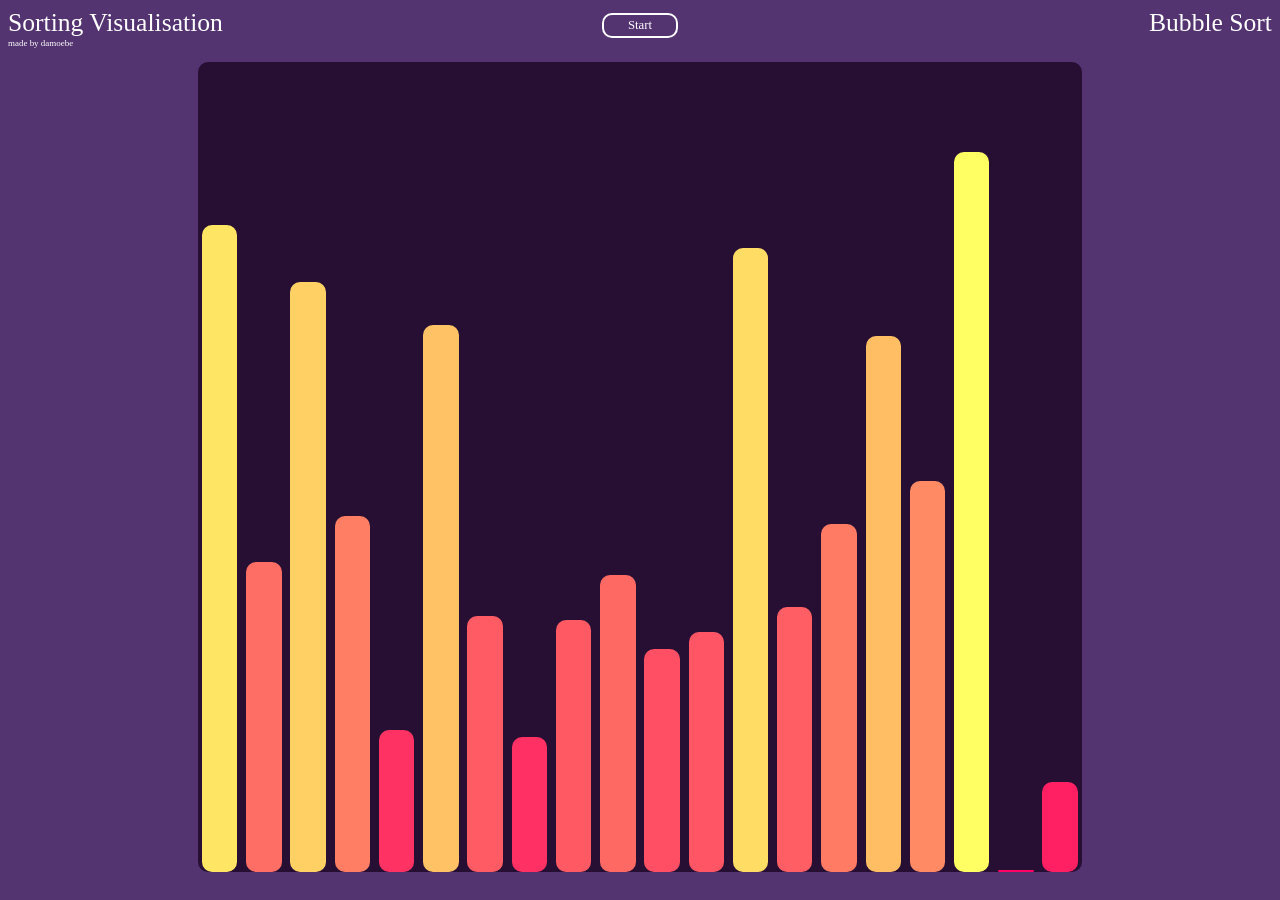
<file: example_site/bubble/index.html>
<!DOCTYPE html>
<html lang="en">
<link rel="stylesheet" href="style.css">
<head>
    <meta charset="UTF-8">
    <title>Sort Algorithm Simulation</title>
</head>
<body>
    <div id = "h">
        <header>Sorting Visualisation</header>
        <p>made by damoebe</p>
    </div>
    <div id = "button-container">
        <button id="start-button" onclick="doSteps(steps);
        document.getElementById('start-button').style.visibility = 'hidden';
        document.getElementById('loader').style.visibility= 'visible';">Start</button>
        <div id="loader"></div>
    </div>
    <div id = "stats"></div>
    <div id="box"></div>
    <script src="data.js"></script>
    <script src="script.js"></script>
</body>
</html>
</file>
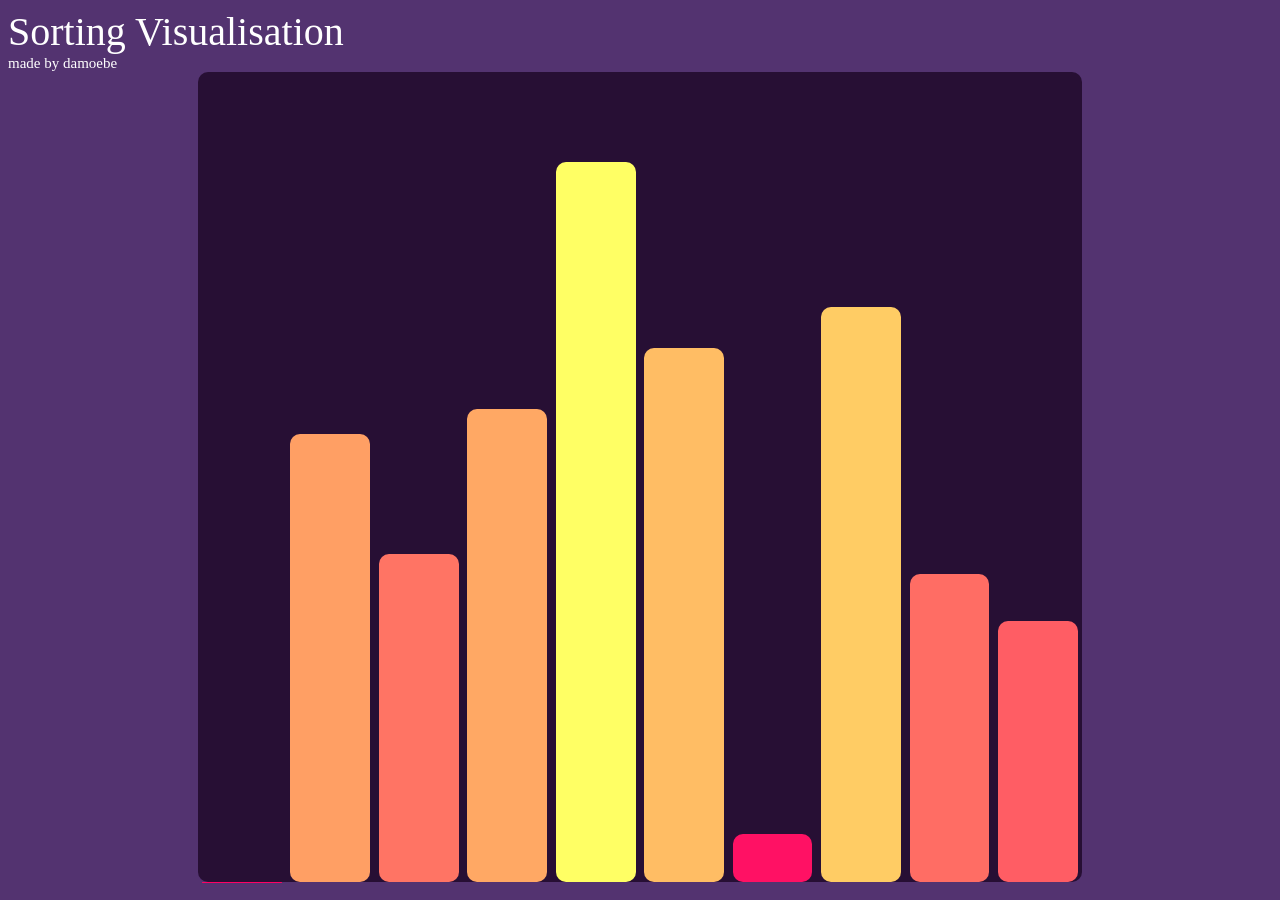
<file: src/main/java/me/damoebe/simulation/site/index.html>
<!DOCTYPE html>
<html lang="en">
<link rel="stylesheet" href="style.css">
<head>
    <meta charset="UTF-8">
    <title>Sort Algorithm Simulation</title>
</head>
<body>
    <header>Sorting Visualisation</header>
    <p>made by damoebe</p>
    <div id="box"></div>
    <script src="data.js"></script>
    <script src="script.js"></script>
</body>
</html>
</file>
<file: example_site/bubble/style.css>
html{
    background-color: #533370;
    font-family: "Bauhaus 93", serif;
}
#h{
    color: #ffffff;
    width: 30%;
    height: 6vh;
    float: left;

}
#button-container{
    float:left;
    width: 40%;
    height: 6vh;
    text-align: center;
}
#start-button{
    margin-top: 0.5vh;
    color: white;
    width: 15%;
    border-radius: 10px;
    border-color: white;
    border-style: solid;
    background: none;
    font-size: 1vw;
    height: 2vw;
    font-family: Bahnschrift, serif;
    transition: transform 0.2s ease-in-out;
}
#loader {
    visibility: hidden;
    width: 3vh;
    margin-left: 45%;
    margin-top: -5vh;
    aspect-ratio: 1;
    border-radius: 50%;
    border: 8px solid;
    border-color: #ffffff #0000;
    animation: l1 1s infinite;
}
@keyframes l1 {to{transform: rotate(.5turn)}}
#start-button:hover{
    cursor: pointer;
    transform: scaleX(1.2);
}
#stats{
    float: left;
    width: 30%;
    height: 6vh;
    color: white;
    font-size: 2vw;
    text-align: right;
}
header{
    width: 100%;
    font-size: 2vw;
}
p{
    margin: 0;
    font-size: 0.7vw;
}
#box{
    display: flex;
    height: 90vh;
    width: 70%;
    background-color: #270f34;
    border-radius: 10px;
    margin-left: auto;
    margin-right: auto;
}
::view-transition-group(*) {
  animation-duration: 0.2s;
}
#box div{
    border-radius: 10px;
    margin-left: 0.5%;
    margin-right: 0.5%;
    transition: height 0.1s;
}
#box div:hover{
    cursor: pointer;

}
</file>
<file: src/main/java/me/damoebe/simulation/site/style.css>
html{
    background-color: rgb(95, 158, 160);
    background-color: #533370;
}
header{
    width: 100%;
    font-size: 40px;
    color: #ffffff;
    font-family: "Bauhaus 93", serif;
}
p{
    margin: 0;
    font-size: 15px;
    color: #ffffff;
    font-family: "Bauhaus 93", serif;
}
#box{
    display: flex;
    height: 90vh;
    width: 70%;
    background-color: #270f34;
    border-radius: 10px;
    margin-left: auto;
    margin-right: auto;
}
::view-transition-group(*) {
  animation-duration: 0.1s;
}
#box div{
    border-radius: 10px;
    margin-left: 0.5%;
    margin-right: 0.5%;

}
</file>
